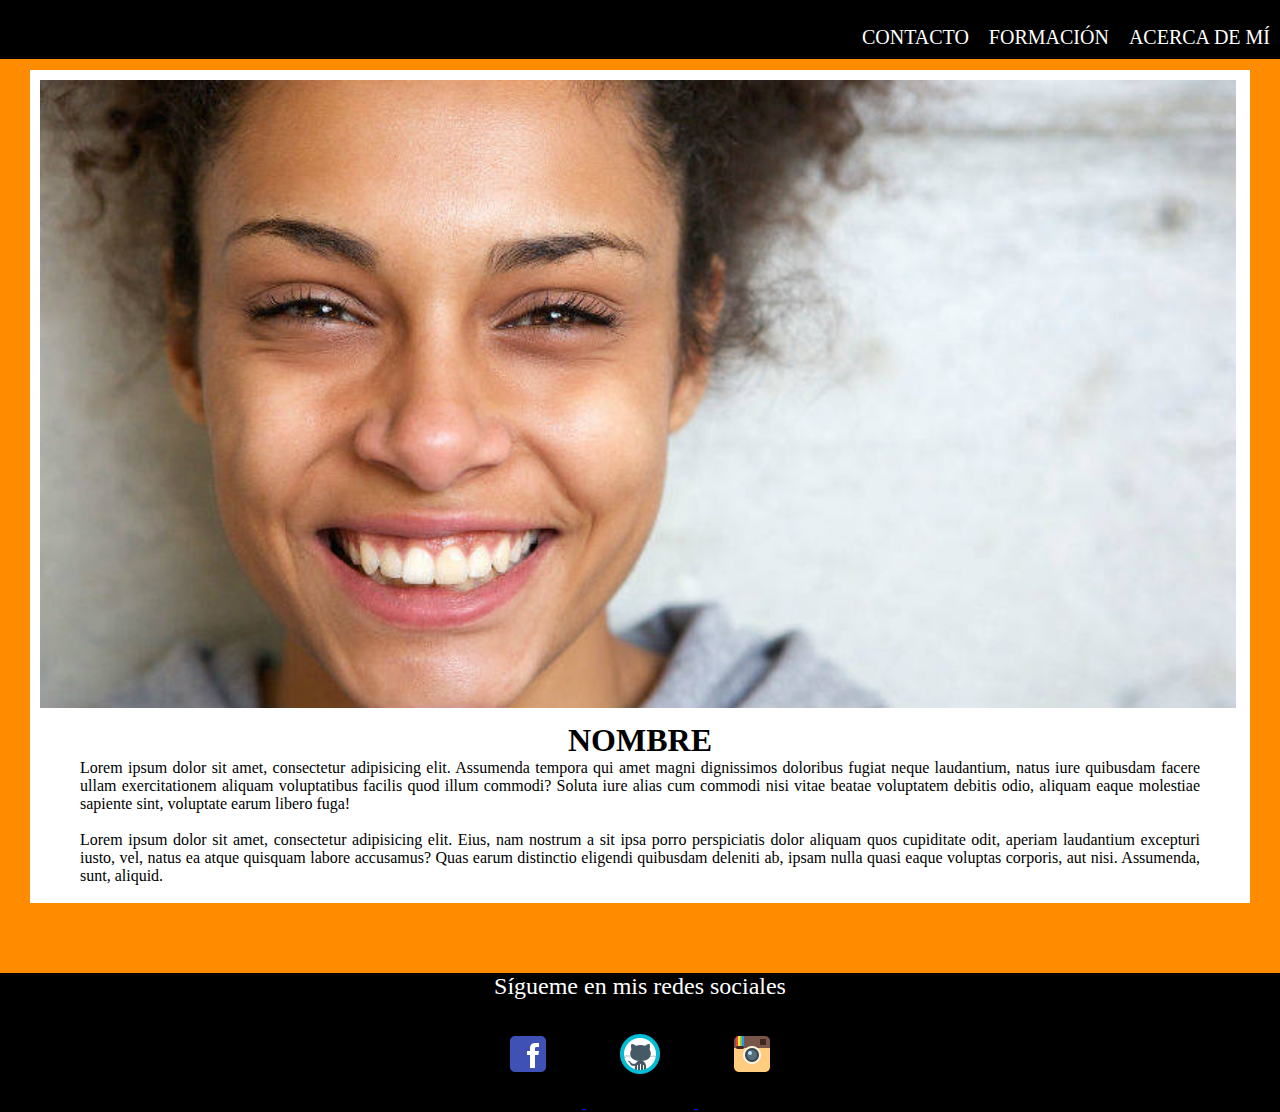
<file: index.html>
<!DOCTYPE html>
<html lang="es">
<head>
	<meta charset="UTF-8">
	<title>CV</title>
	<link rel="stylesheet" href="css/style.css">
</head>
<body>
	
	<nav id="navbar">
		<ul>
			<a href="index.html">ACERCA DE MÍ</a>
			<a href="">FORMACIÓN</a>
			<a href="contacto.html">CONTACTO</a>
		</ul>
	</nav>

	<section class="main">
		<img src="img/img/ella.jpg" alt="Cara">

		<h1>NOMBRE</h1>

		<p>Lorem ipsum dolor sit amet, consectetur adipisicing elit. Assumenda tempora qui amet magni dignissimos doloribus fugiat neque laudantium, natus iure quibusdam facere ullam exercitationem aliquam voluptatibus facilis quod illum commodi? Soluta iure alias cum commodi nisi vitae beatae voluptatem debitis odio, aliquam eaque molestiae sapiente sint, voluptate earum libero fuga!</p><br>

		<p>Lorem ipsum dolor sit amet, consectetur adipisicing elit. Eius, nam nostrum a sit ipsa porro perspiciatis dolor aliquam quos cupiditate odit, aperiam laudantium excepturi iusto, vel, natus ea atque quisquam labore accusamus? Quas earum distinctio eligendi quibusdam deleniti ab, ipsam nulla quasi eaque voluptas corporis, aut nisi. Assumenda, sunt, aliquid.</p><br>

	</section>

	<footer>
		<span>Sígueme en mis redes sociales</span>
		
		<div class="icons">
		<a href="facebook.com">
			<img src="img/img/icons8-facebook-48.png" alt="facebook">
		</a>
		<a href="github.com">
			<img src="img/img/icons8-github-48.png" alt="github">
		</a>
		<a href="instagram.com">
			<img src="img/img/icons8-instagram-old-48.png" alt="instagram">
		</a>
		</div>

	</footer>

</body>
</html>
</file>
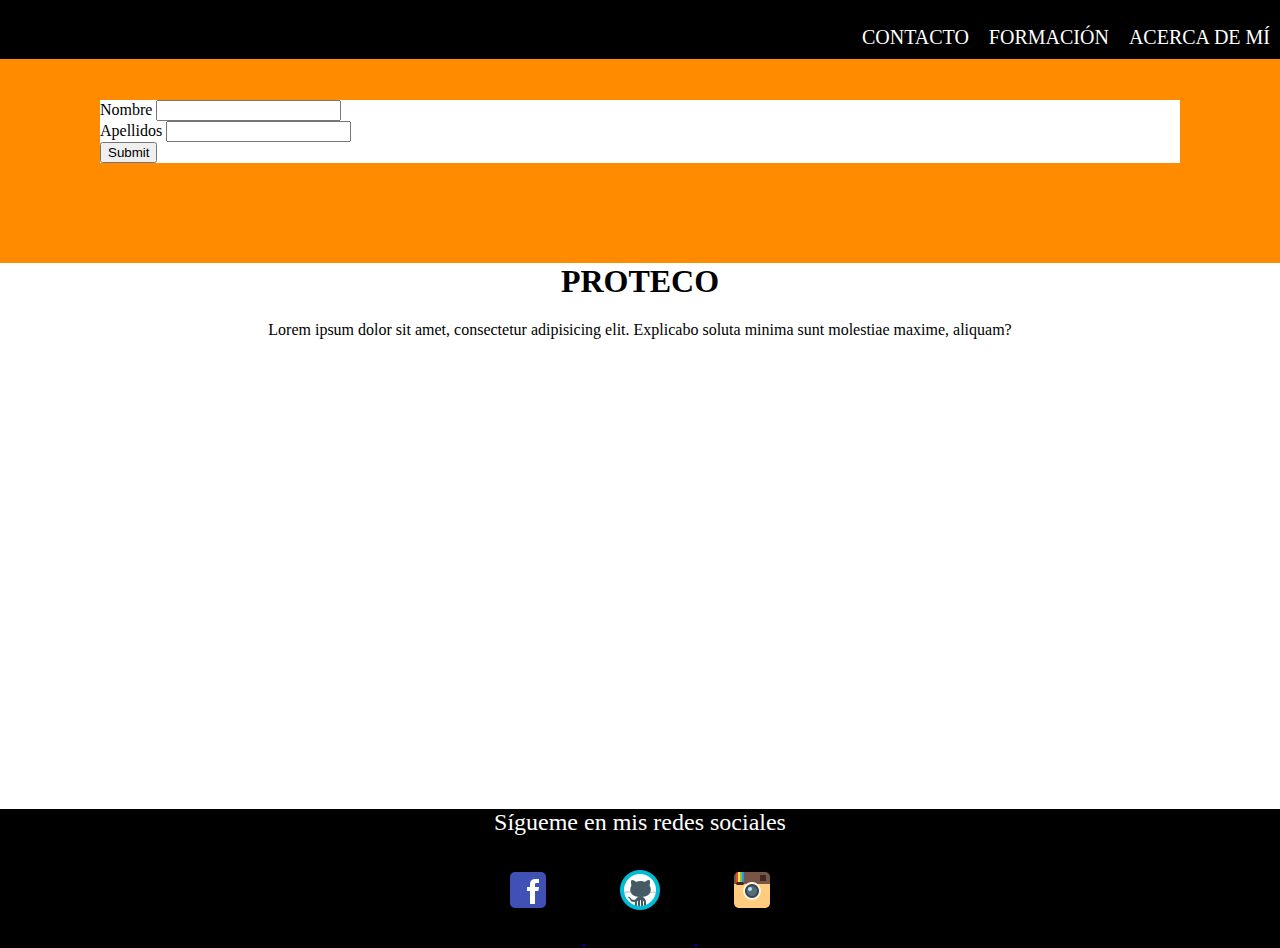
<file: contacto.html>
<!DOCTYPE html>
<html lang="es">
<head>
	<meta charset="UTF-8">
	<title>CV</title>
	<link rel="stylesheet" href="css/style.css">
</head>
<body>
	
	<nav id="navbar">
		<ul>
			<a href="index.html">ACERCA DE MÍ</a>
			<a href="">FORMACIÓN</a>
			<a href="contacto.html">CONTACTO</a>
		</ul>
	</nav>
	
	<div id="formulario">
		<form action="">
			<label for="">Nombre</label>
			<input type="text"><br>
			<label for="">Apellidos</label>
			<input type="text"><br>
			<input type="submit">
		</form>
	</div>

	<div id="mapa">

		<h1>PROTECO</h1>
		<p>Lorem ipsum dolor sit amet, consectetur adipisicing elit. Explicabo soluta minima sunt molestiae maxime, aliquam?</p>

		<iframe src="https://www.google.com/maps/embed?pb=!1m18!1m12!1m3!1d3764.952085519163!2d-99.18424458551634!3d19.327885349030065!2m3!1f0!2f0!3f0!3m2!1i1024!2i768!4f13.1!3m3!1m2!1s0x85ce000454d028e9%3A0x4a85a53ac30dc37b!2sPROTECO!5e0!3m2!1ses-419!2smx!4v1547480331539" width="600" height="450" frameborder="0" style="border:0" allowfullscreen></iframe>

	</div>


	<footer>
		<span>Sígueme en mis redes sociales</span>
		
		<div class="icons">
		<a href="facebook.com">
			<img src="img/img/icons8-facebook-48.png" alt="facebook">
		</a>
		<a href="github.com">
			<img src="img/img/icons8-github-48.png" alt="github">
		</a>
		<a href="instagram.com">
			<img src="img/img/icons8-instagram-old-48.png" alt="instagram">
		</a>
		</div>

	</footer>

</body>
</html>
</file>
<file: css/style.css>
body {
	background-color: darkorange;
	padding: 0;
	margin: 0;
}

footer{
	background-color: black;
	color: white;
	text-align: center;
	left: 0%;
	right: 0%;
}

footer img{
	margin: 30px;
}

footer span{
	margin-top: 10px;
	font-size: 1.5em;
}

.icons{
	position: center;
}


#navbar{
	background-color: black;
	position: fixed;
	width: 100%;
	left: 0;
	top: 0;
}

.main{
	background-color: white;
	text-align: justify;
	margin: 70px 30px;
}

.main img{
	margin: 10px;
	width: 98%;
	height: auto;
}

.main img:hover{
	margin: 10px;
	width: 98%;
	height: auto;
	margin
	border: 5px black double;
	color: black;
}

.main h1{
	text-align: center;
	margin: 0 30px 0;
	padding: 0 30px 0;
}

.main p{
	text-align: justify;
	margin: 0 20px 0;
	padding: 0 30px 0;
}


#navbar a{
	float: right;
	color: white;
	margin: 10px;
	font-size: 20px;
	text-decoration-color: none;
	text-decoration-line: none;
}

#navbar a:hover{
	color: black;
	background: white;
}

section {
	background-color: white;
}

#formulario{
	background-color: white;
	margin: 100px;
}

#mapa{
	background-color: white;
	text-align: center;

}
</file>
